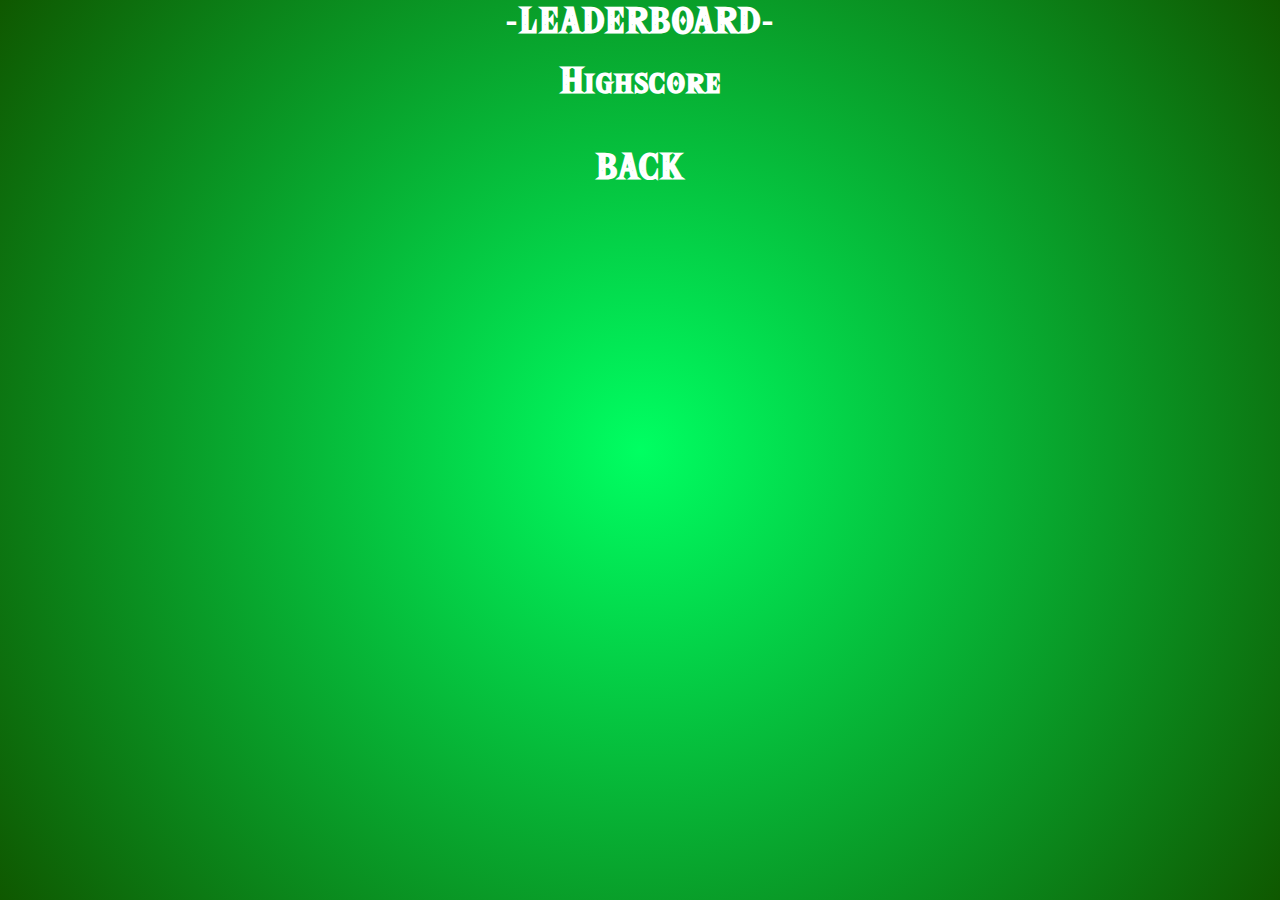
<file: leaderboard.html>
<!DOCTYPE html>
<html lang="en">

<head>
    <meta charset="UTF-8">
    <meta http-equiv="X-UA-Compatible" content="IE=edge">
    <meta name="viewport" content="width=device-width, initial-scale=1.0">
    <title>Leaderboard</title>
    <link rel="stylesheet" href="spritegame.css">
    <script src="leaderboardScript.js" defer></script>
</head>

<body>

    <h1>-LEADERBOARD-</h1>
    <h1 id="highscore">Highscore</h1>
    

    <div class="center">
        <table id="leaderboard">
            
        </table>
    </div>

    <h1 onclick="back()" id="back_button">BACK</h1>

</body>

</html>
</file>
<file: spritegame.css>
/* General styling */
@font-face {
  font-family: main;
  src: url(HyliaSerifBeta-Regular.otf);
}

@keyframes fadeInOut {
  0% {
    opacity: 0;
  }

  40% {
    opacity: 1;
  }

  65% {
    opacity: 1;
  }

  90% {
    opacity: 0;
  }
}

@keyframes fadeIn {
  0% {
    opacity: 0;
  }

  50% {
    opacity: 0;
  }

  100% {
    opacity: 1;
  }
}

@keyframes fadeOut {
  69% {
    opacity: 1;
  }

  100% {
    opacity: 0;
  }
}

@keyframes growIn {
  0% {
    transform: scale(0%);
  }

  100% {
    transform: scale(100%);
  }
}

@keyframes letterFadeIn {
  0% {
    letter-spacing: -15px;
    opacity: 0;
  }

  50% {
    opacity: 1;
  }

  100% {
    letter-spacing: 1px;
  }
}

html,
body {
  letter-spacing: 1px;
  overflow: hidden;
  width: 100vw;
  height: 100vh;
  margin: 0;
  padding: 0;
  font-family: main;
  color: #fff;
  background: #000;
  background: radial-gradient(circle, rgb(0, 255, 98) 0%, rgb(15, 88, 0) 100%);
}

h1 {
  text-align: center;
  margin-top: 0%;
}

table {
  width: 60%;
  text-align: center;
}

td {
  margin: 0%;
  width: 50%;
  background-color: darkslategrey;
  border-color: #111;
  border-width: 3px;
  border-style: solid;
  border-collapse: collapse;
}

#back_button {
  position: relative;
  margin-top: 2%;
  transform: scale(100%);
  transition: transform 0.2s ease-out;
}

#back_button:hover {
  cursor: pointer;
  transform: scale(120%);
}

.flex-center {
  margin-top: 1%;
  margin-bottom: 0%;
  display: flex;
  justify-content: space-evenly;
  align-items: center;
}

#gameOverScreen {
  position: relative;
  background-color: rgb(0, 0, 0, 0.5);
  width: 100%;
  height: 100%;
}

#restartButton {
  position: relative;
  padding-left: 3%;
  padding-right: 3%;
  border: 3px solid rgb(255, 255, 255);
  background-color: rgb(0, 0, 0);
  transform: scale(100%);
  transition: transform 0.2s ease-out;
}

#restartButton:hover {
  cursor: pointer;
  transform: scale(120%);
}

.blackPanelAnimation {
  background-color: black;
  opacity: 0;
  position: absolute;
  width: 100%;
  height: 100%;
  top: 0%;

  animation: fadeInOut 2s;
}


/* dashboard outputs */
#dashboard {
  width: 100%;
  height: 50%;
  display: flex;
  justify-content: center;
  align-items: start;
  width: 100%;
  margin: 0 auto;
  padding: 1em 0;
  animation: fadeIn 2s ease-in-out;
}

#title {
  display: flex;
  justify-content: center;
  align-items: end;
  width: 100%;
  height: 50%;
  animation: letterFadeIn 1s ease-in-out;
}

#name {
  color: white;
  background-color: #000;
  border-color: white;
  border-style: solid;
}

#startButton {
  color: #fff;
  width: 10%;
  font-size: small;
  height: 8%;
  background-color: #222;
  border: 3px solid rgb(0, 0, 0);

  text-align: center;
}

#startButton:hover {
  cursor: pointer;
  background-color: #111;
}

#debug_output {
  color: #fff;
  background-color: #222;
  border: 3px solid rgb(0, 0, 0);
  padding: 0.5em;
}

#currentPotion {
  animation: fadeOut 5.5s;
}

#currentItem {
  animation: growIn 0.2s ease-in-out;
}

#door {
  position: absolute;
  right: 178px;
  top: 120px;

  width: 5%;
  height: 10%;
  opacity: .75;
}

.item {
  position: absolute;
  right: 10px;
  top: 10px;
  width: 30px;
}

.item img {
  width: 100%;
  height: 100%;
}

.center {
  display: flex;
  justify-content: center;
  align-items: center;
}

#projectile {
  position: absolute;
  width: 30px;
}

#projectile img {
  width: 100%;
  height: 100%;
}


/* Sprite game surface */
#surface {
  background-image: url(img/background.png);
  background-size: cover;
  background-repeat: no-repeat;
  border: 3px solid rgb(0, 0, 0);
  height: 400px;
  width: 800px;
  position: relative;
  margin: 0 auto;
  transform-origin: top;
}

#player {
  position: absolute;
  width: 45px;
  /* viewing window */
  height: 75px;
  /* viewing window */
  overflow: hidden;
  opacity: 0;
  /* hide till start */
}

#spriteImg {
  height: 47.625px;
  bottom: 0px;
  /* which row of sprite */
  position: relative;
}

.secretClass {
  width: 100vw;
  height: 100vh;
  background-image: url(img/superSecret.webp);
  background-size: cover;
  background-repeat: no-repeat;
}
</file>
